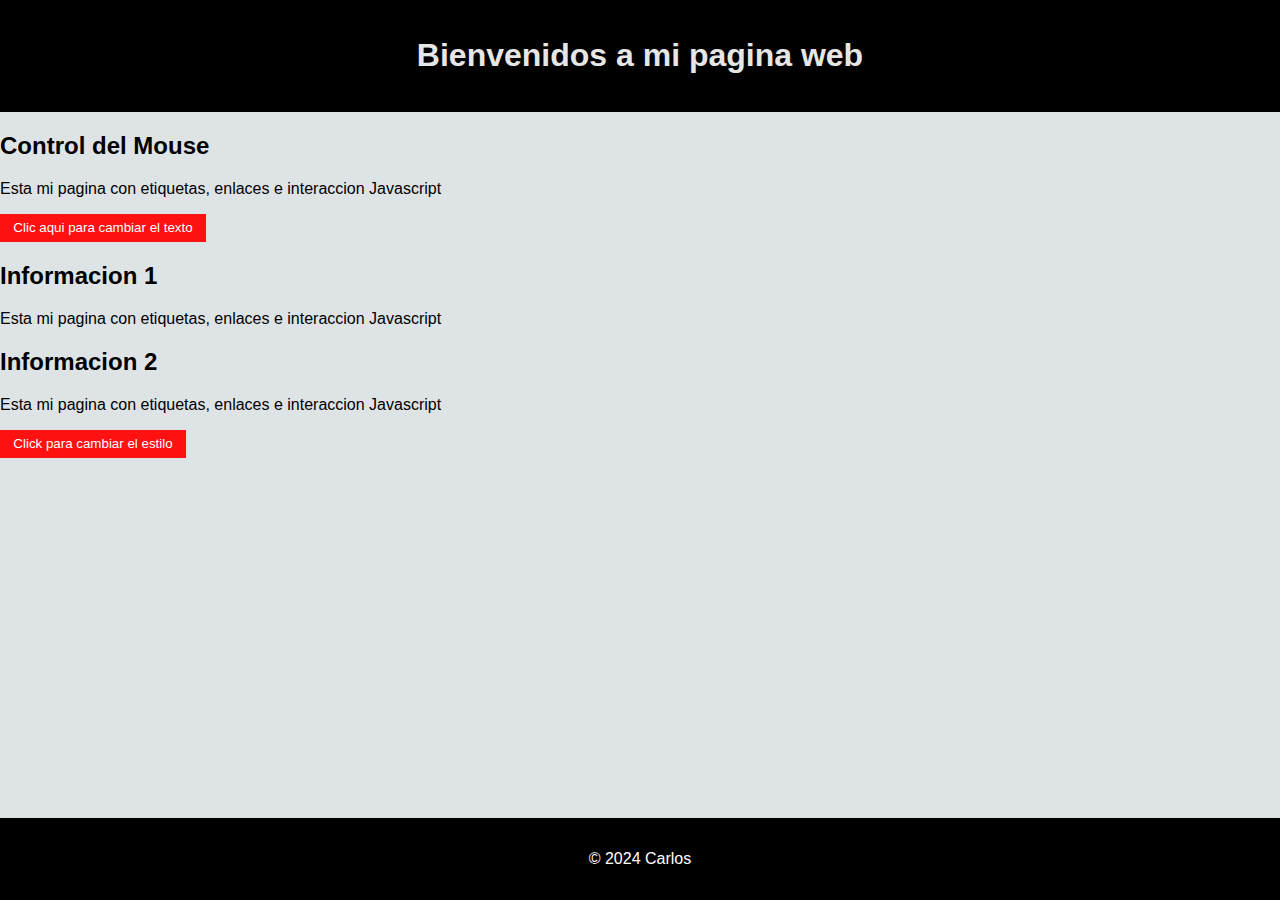
<file: Laboratorio 14 - Carlos Daniel Rosales/index.html>
<!DOCTYPE html>
<html lang="en">
<head>
    <meta charset="UTF-8">
    <meta name="viewport" content="width=device-width, initial-scale=1.0">
    <title>Mi pagina web con html, css y js</title>
    <link rel="stylesheet" href="./Styles.css">
</head>
<body>
    <header>
        <h1>Bienvenidos a mi pagina web</h1>
    </header>

    <section id="intro">
        <h2>Control del Mouse</h2>
        <p>Esta mi pagina con etiquetas, enlaces e interaccion Javascript</p>
        <button id="change text button">Clic aqui para cambiar el texto</button>
    </section>

    <section>
        <h2 id="title" ></h2>
        <h2>Informacion 1</h2>
        <p>Esta mi pagina con etiquetas, enlaces e interaccion Javascript</p>
    </section>

    <section>
        <h2>Informacion 2</h2>
        <p>Esta mi pagina con etiquetas, enlaces e interaccion Javascript</p>
        <button onclick="modEstilos()">Click para cambiar el estilo</button>
    </section>
    
    <footer>
        <p>&copy; 2024 Carlos</p>
    </footer>

<script src="script.js"></script>

    
    
</body>
</html>
</file>
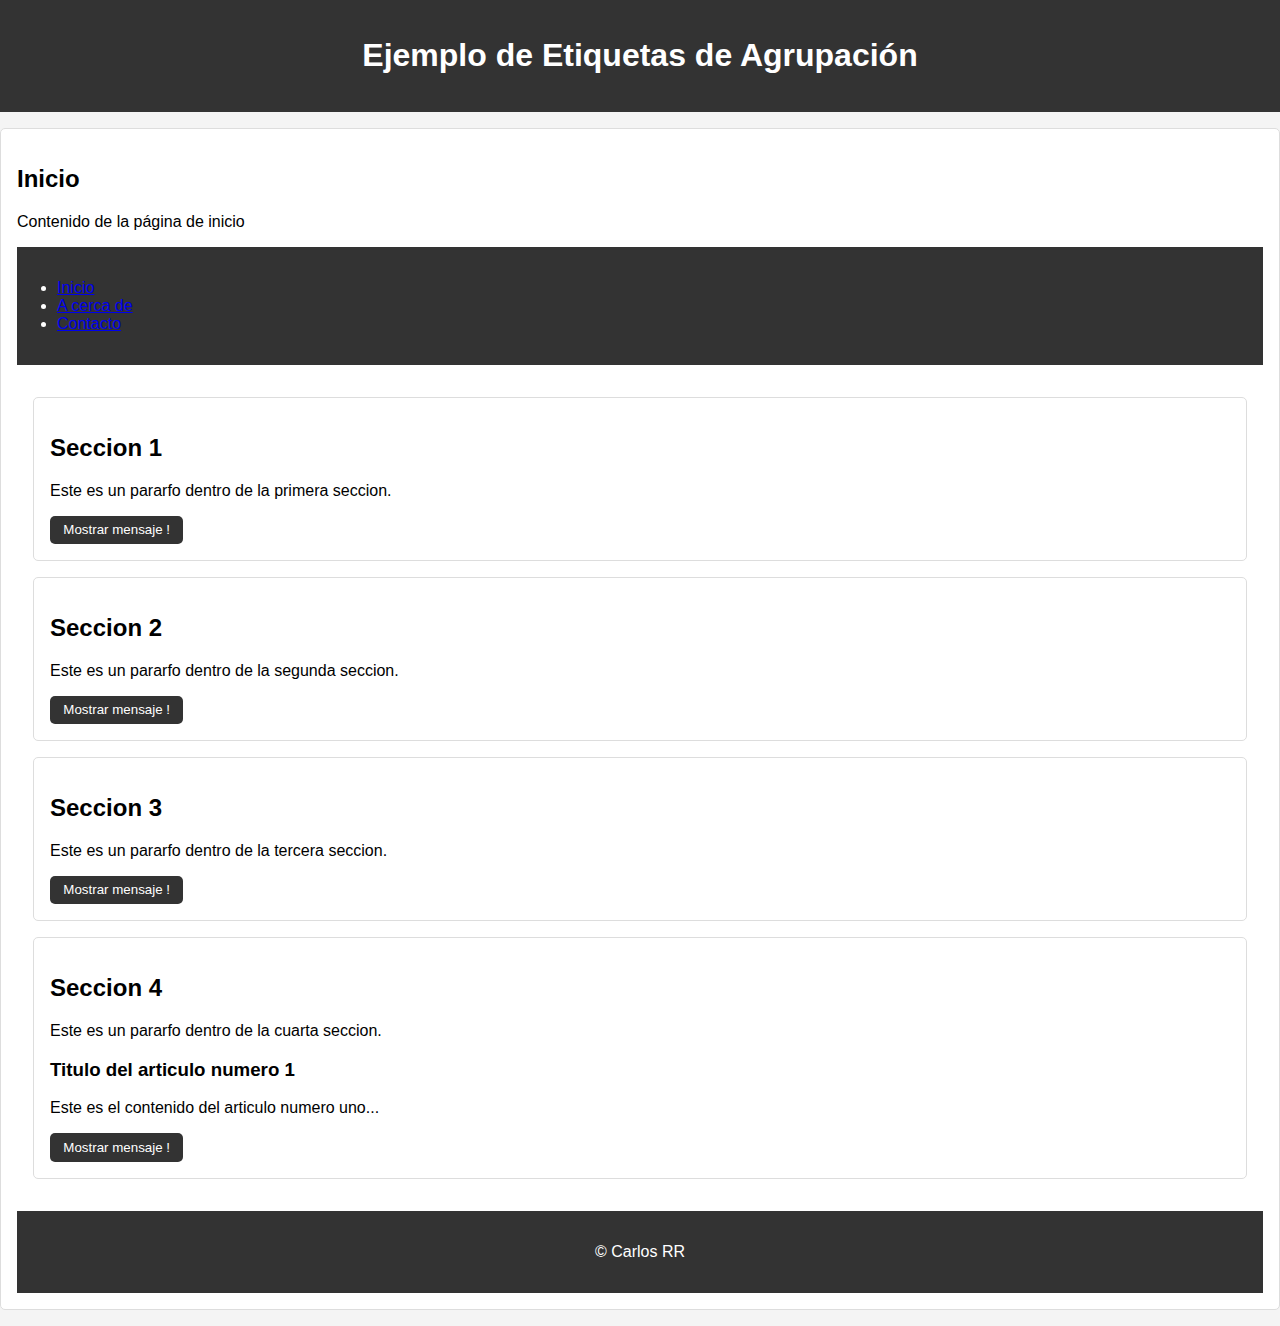
<file: Laboratorio 15 - Carlos Daniel Rosales/index.html>
<!DOCTYPE html>
<html lang="en">
<head>
    <meta charset="UTF-8">
    <meta name="viewport" content="width=device-width, initial-scale=1.0">
    <title>Laboratorio 15</title>
    <link rel="stylesheet" href="./estilo.css">
</head>
<body>
    <header>
        <h1><h1>Ejemplo de Etiquetas de Agrupación</h1></h1>
    </header>
    <section id="inicio">
        <h2>Inicio</h2>
        <p>Contenido de la página de inicio</p>
    
    <header>
        <nav>
            <ul>
                <li><a href="#inicio">Inicio</a></li>
                <li><a href="#acercade">A cerca de</a></li>
                <li><a href="#contacto">Contacto</a></li>
            </ul>
        </nav>

    </header>
    <div>
        <section>
            <h2>Seccion 1</h2>
            <p>Este es un pararfo dentro de la primera seccion.</p>
            <button onclick="mostrarMensaje('seccion 1')">Mostrar mensaje !</button>
        </section>
        <section>
        <h2>Seccion 2</h2>
            <p>Este es un pararfo dentro de la segunda seccion.</p>
            <button onclick="mostrarMensaje('seccion 2')">Mostrar mensaje !</button>
        </section>
        <section>
            <h2>Seccion 3</h2>
            <p>Este es un pararfo dentro de la tercera seccion.</p>
            <button onclick="mostrarMensaje('seccion 3')">Mostrar mensaje !</button>
        </section>

        <section>
            <h2>Seccion 4</h2>
            <p>Este es un pararfo dentro de la cuarta seccion.</p>
            <article>
                <h3>Titulo del articulo numero 1</h3>
                <p>Este es el <span>contenido</span> del articulo numero uno...</p>
            </article>
            <button onclick="mostrarMensaje('seccion 4')">Mostrar mensaje !</button>
        </section>

    </div>

    <footer>
        <p>© Carlos RR</p>
    </footer>

    <script src="./Script.js"></script>
</body>
</html>
</file>
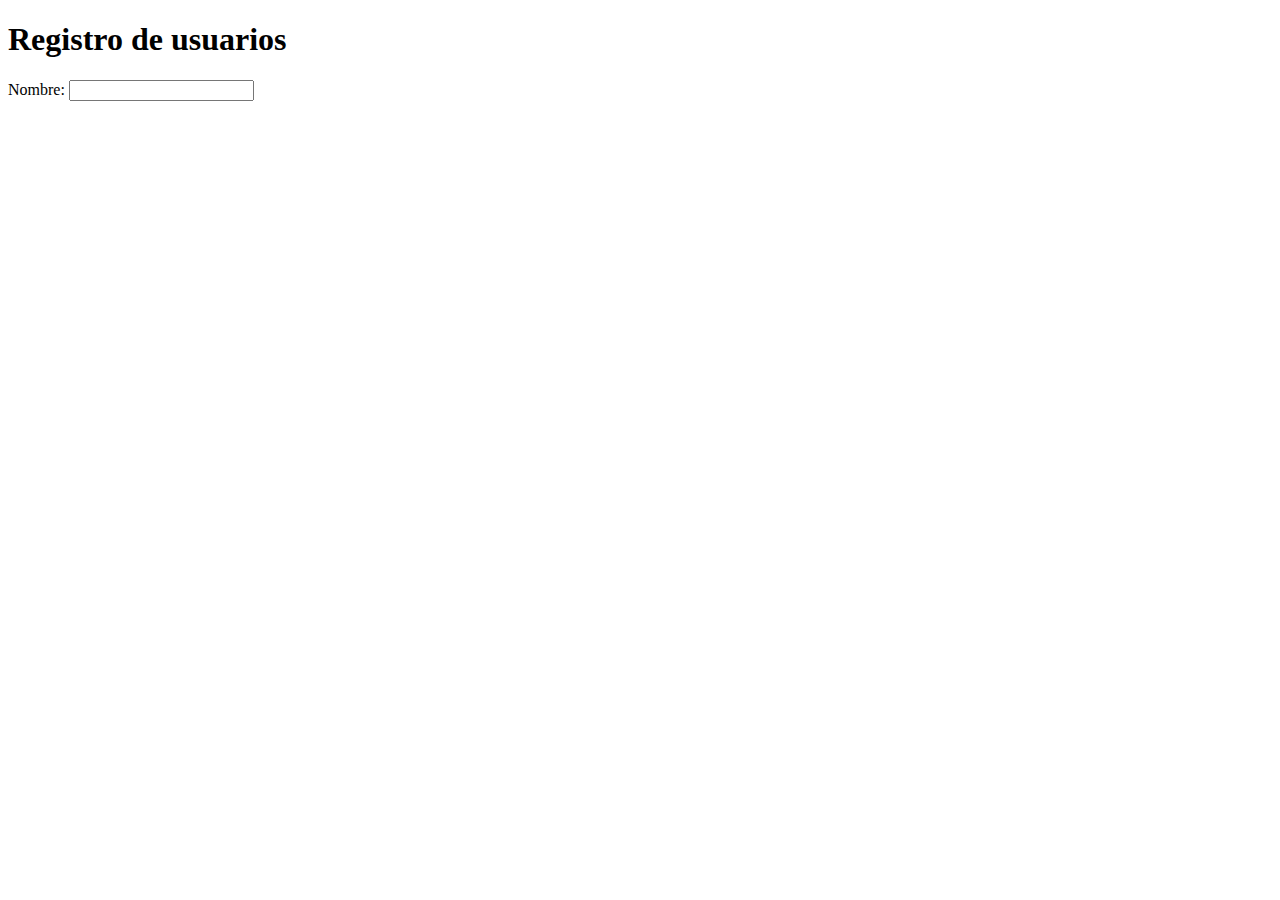
<file: Laboratorio 16 - Carlos Daniel Rosales/index.html>
<!DOCTYPE html>
<html lang="en">
<head>
    <meta charset="UTF-8">
    <meta name="viewport" content="width=device-width, initial-scale=1.0">
    <title>Document</title>
</head>
<body>
    <h1>Registro de usuarios</h1>
    <form class="Formulario" onsubmit="return
    validarFormulario()">
    <label>Nombre:</label>
    <input type="Nombre" placeholder=""


    </form>
    
</body>
</html>
</file>
<file: Laboratorio 14 - Carlos Daniel Rosales/Styles.css>
body{
        font-family: Arial, Helvetica, sans-serif;
        margin: 0;
        padding: 0;
        background-color: rgb(222, 228, 230);
    }
    header{
        background-color: rgb(0, 0, 0);
        color: rgb(230, 230, 230);
        padding: 1em;
        text-align: center;
    }
    main{
        padding: 2em;
    }
    button{
        padding: 0.5em 1em;
        background-color: rgb(255, 17, 17) ;
        color: white;
        border: none;
        cursor: pointer;
    }
    button:hover {
        background-color: rgb(56, 86, 85) ;
    }
    footer {
        background-color: rgb(0, 0, 0);
        color: white;
        text-align: center;
        padding: 1em 0;
        position: fixed;
        width: 100%;
        bottom: 0;
    }
</file>
<file: Laboratorio 15 - Carlos Daniel Rosales/estilo.css>
body{
    font-family: Arial, Helvetica, sans-serif;
    margin: 0;
    padding: 0;
    background-color: #f4f4f4;
}
section {
    background-color: white;
    margin: 1em 0;
    padding: 1em;
    border: 1px solid #ddd;
    border-radius: 5px;
}
header, footer {
    background-color: #333;
    color: white;
    text-align: center;
    padding: 1em 0;
}
div{
    padding: 1em;
}
nav{
    color: white;
    text-align: left;
    font-size: 18;
}
button{
    padding: 0.5em 1em;
    background-color: #333;
    color: white;
    border: none;
    border-radius: 5px;
    cursor: pointer;
}
button:hover{
    background-color: #555;
}
</file>
